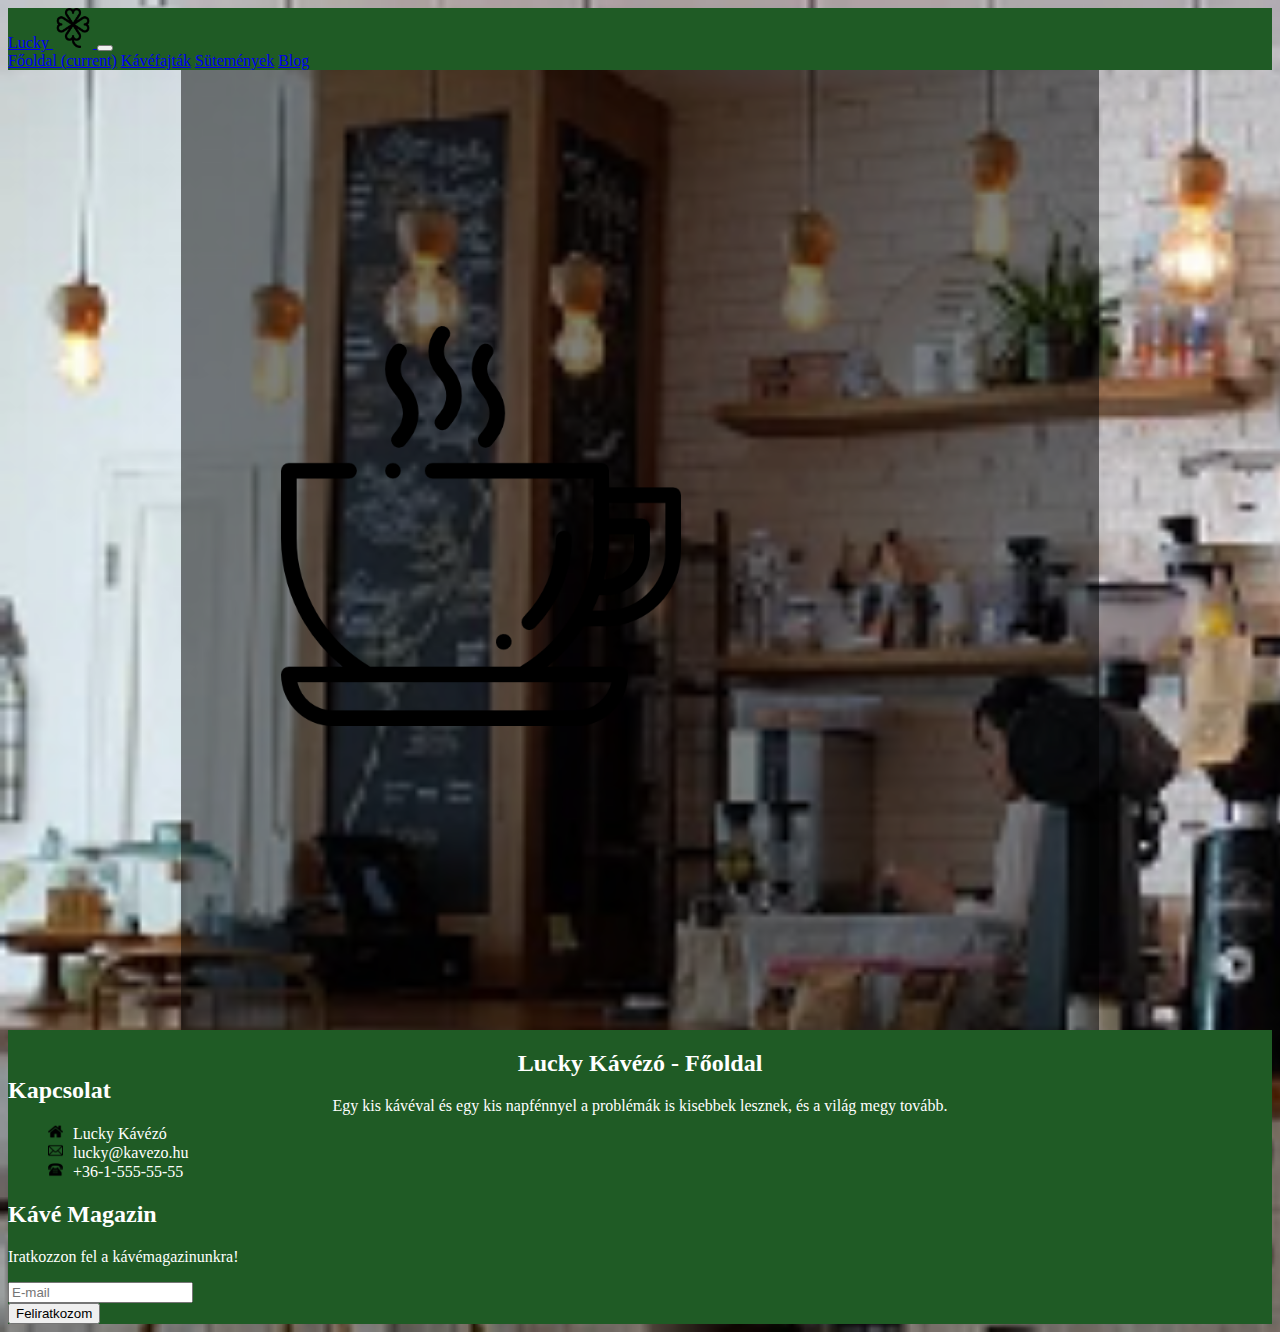
<file: index.html>
<!DOCTYPE html>
<html lang="hu">
<head>
    <meta charset="UTF-8">
    <meta name="viewport" content="width=device-width, initial-scale=1.0">
    <title>Lucky - Főoldal</title>
    <link rel="stylesheet" href="https://cdn.jsdelivr.net/npm/bootstrap@4.6.0/dist/css/bootstrap.min.css" integrity="sha384-B0vP5xmATw1+K9KRQjQERJvTumQW0nPEzvF6L/Z6nronJ3oUOFUFpCjEUQouq2+l" crossorigin="anonymous">
    <link rel="stylesheet" href="./lakki.css">
</head>
<body class="fooldal">
    <nav class="navbar navbar-expand-md navbar-dark fixed-top">
        <a class="navbar-brand logo" href="index.html">Lucky
            <img src="./ikonok/clover.png" alt="">
        </a>
        <button class="navbar-toggler" type="button" data-toggle="collapse" data-target="#navbarNavAltMarkup" aria-controls="navbarNavAltMarkup" aria-expanded="false" aria-label="Toggle navigation">
          <span class="navbar-toggler-icon"></span>
        </button>
        <div class="collapse navbar-collapse" id="navbarNavAltMarkup">
          <div class="navbar-nav">
            <a class="nav-link active" href="index.html">Főoldal <span class="sr-only">(current)</span></a>
            <a class="nav-link" href="kavefajtak.html">Kávéfajták</a>
            <a class="nav-link" href="sutik.html">Sütemények</a>
            <a class="nav-link" href="blog.html">Blog</a>
          </div>
          <div class="navbar-nav ml-auto">

          </div>
        </div>
      </nav>


    <div class="container">
  


    </div>    

 <main id="fo">
  <div class="row" >
    <div class="col-6">
  <p><img src="./ikonok/coffee-cup.png" id="kepes">

    </div>
    <div class="col-6" id="kettes">
            <h2>Lucky Kávézó - Főoldal</h2></p>
         <p>Egy kis kávéval és egy kis napfénnyel a problémák is kisebbek lesznek, és a világ megy tovább.</p>
    </div>
  </div>

 
 </main>


    <div class="footer">
    <footer class="container">
        <div class="row">
            <div class="col-sm-6 col-lg-4 offset-lg-1">
                <h2>Kapcsolat</h2>
                <ul>
                    <li><img src="./ikonok/home_25694.png" alt="">Lucky Kávézó</li>
                    <li><img src="./ikonok/mail_646094.png" alt="">lucky@kavezo.hu</li>
                    <li><img src="./ikonok/old-typical-phone_13936.png" alt="">+36-1-555-55-55</li>
                </ul>
            </div>
            <div class="col-sm-6 col-lg-4">
                <h2>Kávé Magazin</h2>
                <p>Iratkozzon fel a kávémagazinunkra!</p>
                <form>
                    <div class="input-group mb-3">
                        <input type="text" class="form-control" placeholder="E-mail" aria-label="E-mail" aria-describedby="button-addon2" id="email">
                        <div class="input-group-append">
                          <button class="btn btn-success" type="button" id="button-addon2" onclick="feliratkozas();">Feliratkozom</button>
                        </div>
                      </div>
                </form>
            </div>
        </div>
    </footer>
    </div>
    <script src="https://code.jquery.com/jquery-3.5.1.slim.min.js" integrity="sha384-DfXdz2htPH0lsSSs5nCTpuj/zy4C+OGpamoFVy38MVBnE+IbbVYUew+OrCXaRkfj" crossorigin="anonymous"></script>
<script src="https://cdn.jsdelivr.net/npm/popper.js@1.16.1/dist/umd/popper.min.js" integrity="sha384-9/reFTGAW83EW2RDu2S0VKaIzap3H66lZH81PoYlFhbGU+6BZp6G7niu735Sk7lN" crossorigin="anonymous"></script>
<script src="https://cdn.jsdelivr.net/npm/bootstrap@4.5.3/dist/js/bootstrap.min.js" integrity="sha384-w1Q4orYjBQndcko6MimVbzY0tgp4pWB4lZ7lr30WKz0vr/aWKhXdBNmNb5D92v7s" crossorigin="anonymous"></script>
<script src="java.js"></script>
</body>
</html>
</file>
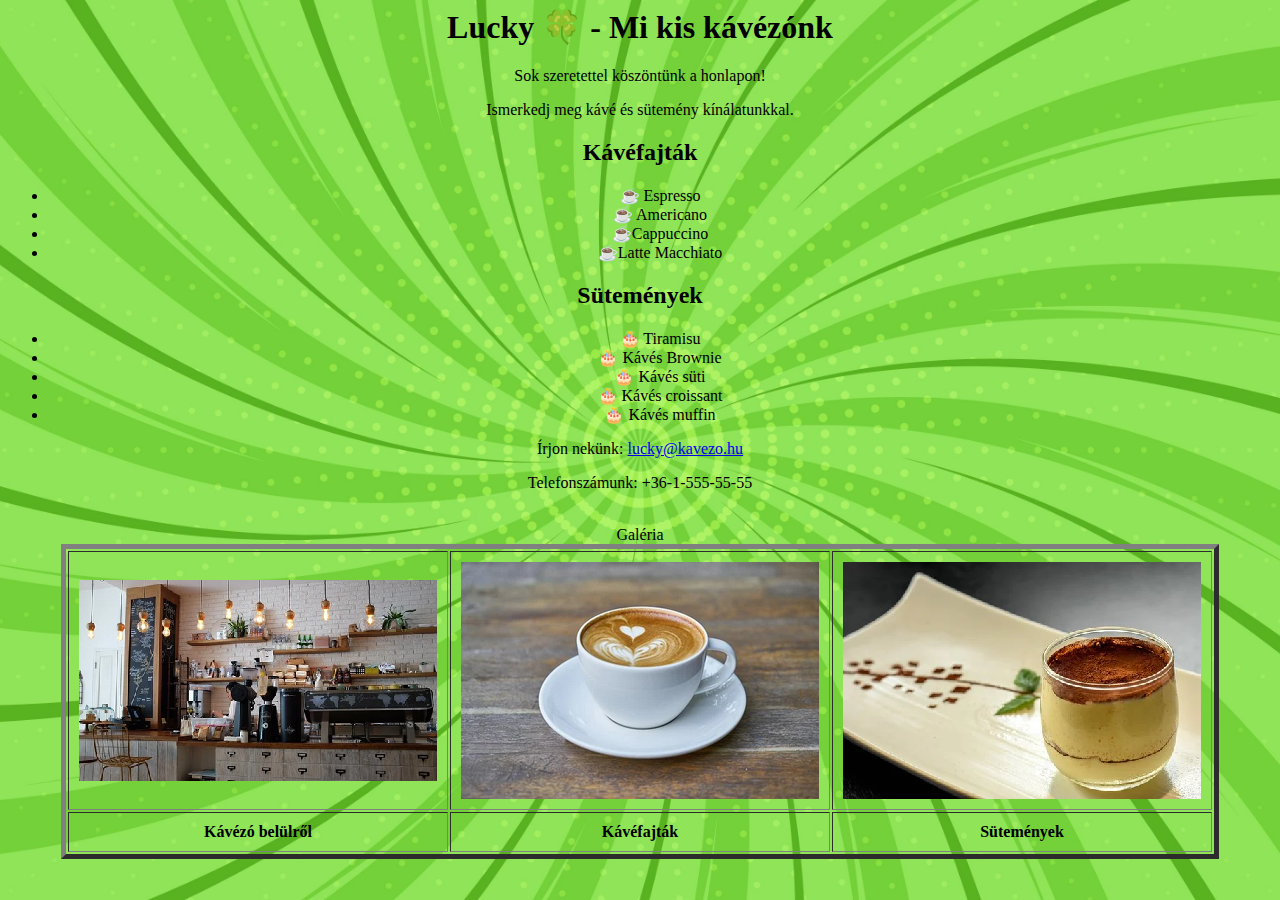
<file: Lucky_kavezo_old_21_LT-021/index.html>
<html lang="en">
<head>
    <meta http-equiv="Content-Type" content="text/html;charset=UTF-8">
    <title>Lucky</title>
    <style>
        body{
            background-image: url(green.jpg);
            background-attachment: fixed;
            background-size: cover;
            background-position: center;
        }
    </style>
</head>
<body bgcolor="lightgreen" vlink="green" alink="darkred">
    <div width="600" align="center">
    <h1><font face="Verdana">Lucky &#127808;  - Mi kis kávézónk</font></h1>    

    <p>Sok szeretettel köszöntünk a honlapon!</p>
    <p>Ismerkedj meg kávé és sütemény kínálatunkkal.</p>

    <h2><font face="Verdana">Kávéfajták</font></h2>

    <ul>
        <li>&#9749; Espresso</li>
        <li>&#9749; Americano</li>
        <li>&#9749;Cappuccino</li>
        <li>&#9749;Latte Macchiato</li>
    </ul>

    <h2><font face="Verdana">Sütemények</font></h2>

    <ul>
        <li>&#127874;  Tiramisu</li>
        <li>&#127874;  Kávés Brownie</li>
        <li>&#127874; Kávés süti</li>
        <li>&#127874; Kávés croissant</li>
        <li>&#127874;  Kávés muffin</li>
    </ul>

    <p>Írjon nekünk: <a href="#">lucky@kavezo.hu</a></p>
    <p>Telefonszámunk: +36-1-555-55-55</p>
    <br>
    <table border="5" cellspacing="2" cellpadding="10" halign="center" valign="center">
        <caption>Galéria</caption>
        <tr>
            <td><img src="kavezo.png"></td>
            <td><img src="cappuccino_k.png"></td>
            <td><img src="tiramisu_k.png"></td>
        </tr>
        <tr>
            <td><p align="center"><b>Kávézó belülről</b></p></td>
            <td><p align="center"><b>Kávéfajták</b></p></td>
            <td><p align="center"><b>Sütemények</b></p></td>
        </tr>
    </table>
</div>
</body>
</html>
</file>
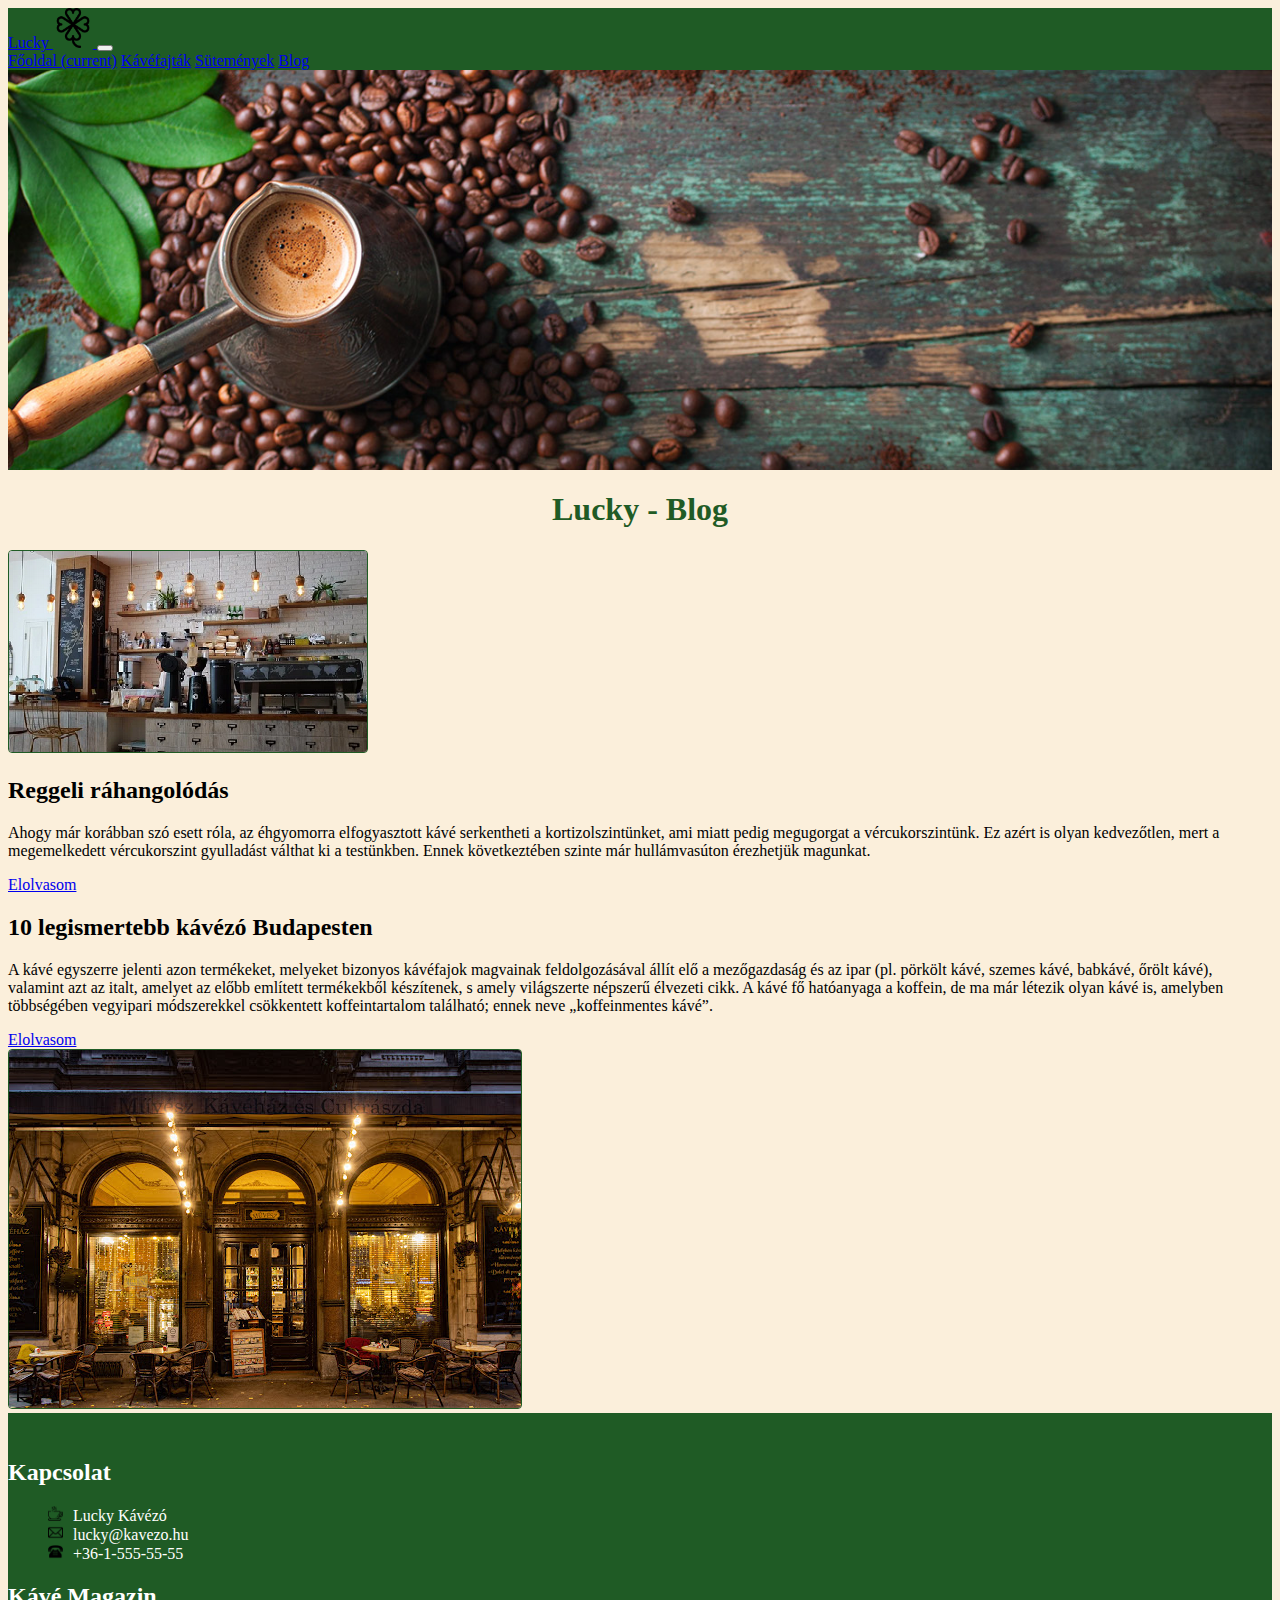
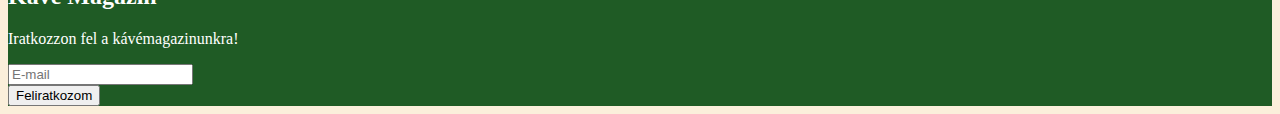
<file: blog.html>
<!DOCTYPE html>
<html lang="hu">
<head>
    <meta charset="UTF-8">
    <meta name="viewport" content="width=device-width, initial-scale=1.0">
    <title>Lucky - Blog</title>
    <link rel="stylesheet" href="https://cdn.jsdelivr.net/npm/bootstrap@4.6.0/dist/css/bootstrap.min.css" integrity="sha384-B0vP5xmATw1+K9KRQjQERJvTumQW0nPEzvF6L/Z6nronJ3oUOFUFpCjEUQouq2+l" crossorigin="anonymous">
    <link rel="stylesheet" href="./lakki.css">
</head>
<body>
    <nav class="navbar navbar-expand-md navbar-dark fixed-top">
        <a class="navbar-brand logo" href="index.html">Lucky
            <img src="./ikonok/clover.png" alt="">
        </a>
        <button class="navbar-toggler" type="button" data-toggle="collapse" data-target="#navbarNavAltMarkup" aria-controls="navbarNavAltMarkup" aria-expanded="false" aria-label="Toggle navigation">
          <span class="navbar-toggler-icon"></span>
        </button>
        <div class="collapse navbar-collapse" id="navbarNavAltMarkup">
          <div class="navbar-nav">
            <a class="nav-link active" href="index.html">Főoldal <span class="sr-only">(current)</span></a>
            <a class="nav-link" href="kavefajtak.html">Kávéfajták</a>
            <a class="nav-link" href="sutik.html">Sütemények</a>
            <a class="nav-link" href="blog.html">Blog</a>
          </div>
          <div class="navbar-nav ml-auto">
          </div>
        </div>
      </nav>

    <div class="banner"></div>
    <div class="container">
        <div class="row">
          <div class="col-12">
            <h1 class="my-5">Lucky - Blog</h1>
          </div>
        </div>

        <div class="row my-5">
          <div class="col-md-4">
            <img src="./kavezo.png" alt="" class="img-fluid blog-img">
          </div>
          <div class="col-md-8">
            <h2>Reggeli ráhangolódás</h2>
            <p>Ahogy már korábban szó esett róla, az éhgyomorra elfogyasztott kávé serkentheti a kortizolszintünket, ami miatt pedig megugorgat a vércukorszintünk. Ez azért is olyan kedvezőtlen, mert a megemelkedett vércukorszint gyulladást válthat ki a testünkben. Ennek következtében szinte már hullámvasúton érezhetjük magunkat.</p>
            <a href="./reggel.html" class="btn btn-outline-success">Elolvasom</a>
          </div>
        </div>

        <div class="row my-5">
          
          <div class="col-md-8">
            <h2>10 legismertebb kávézó Budapesten</h2>
            <p>A kávé egyszerre jelenti azon termékeket, melyeket bizonyos kávéfajok magvainak feldolgozásával állít elő a mezőgazdaság és az ipar (pl. pörkölt kávé, szemes kávé, babkávé, őrölt kávé), valamint azt az italt, amelyet az előbb említett termékekből készítenek, s amely világszerte népszerű élvezeti cikk. A kávé fő hatóanyaga a koffein, de ma már létezik olyan kávé is, amelyben  többségében vegyipari módszerekkel csökkentett koffeintartalom található; ennek neve „koffeinmentes kávé”.</p>
            <a href="./reggel.html" class="btn btn-outline-success">Elolvasom</a>
          </div>

          <div class="col-md-4">
            <img src="./kavezo2.jpg" alt="" class="img-fluid blog-img">
          </div>
        </div>


    </div>    




    <div class="footer">
      <footer class="container">
          <div class="row">
              <div class="col-sm-6 col-lg-4 offset-lg-1">
                  <h2>Kapcsolat</h2>
                  <ul>
                      <li><img src="./ikonok/coffee-cup.png" alt="">Lucky Kávézó</li>
                      <li><img src="./ikonok/mail_646094.png" alt="">lucky@kavezo.hu</li>
                      <li><img src="./ikonok/old-typical-phone_13936.png" alt="">+36-1-555-55-55</li>
                  </ul>
              </div>
              <div class="col-sm-6 col-lg-4">
                  <h2>Kávé Magazin</h2>
                  <p>Iratkozzon fel a kávémagazinunkra!</p>
                  <form>
                      <div class="input-group mb-3">
                          <input type="text" class="form-control" placeholder="E-mail" aria-label="E-mail" aria-describedby="button-addon2" id="email">
                          <div class="input-group-append">
                            <button class="btn btn-success" type="button" id="button-addon2" onclick="feliratkozas();">Feliratkozom</button>
                          </div>
                        </div>
                  </form>
              </div>
          </div>
      </footer>
      </div>
    <script src="https://code.jquery.com/jquery-3.5.1.slim.min.js" integrity="sha384-DfXdz2htPH0lsSSs5nCTpuj/zy4C+OGpamoFVy38MVBnE+IbbVYUew+OrCXaRkfj" crossorigin="anonymous"></script>
<script src="https://cdn.jsdelivr.net/npm/popper.js@1.16.1/dist/umd/popper.min.js" integrity="sha384-9/reFTGAW83EW2RDu2S0VKaIzap3H66lZH81PoYlFhbGU+6BZp6G7niu735Sk7lN" crossorigin="anonymous"></script>
<script src="https://cdn.jsdelivr.net/npm/bootstrap@4.5.3/dist/js/bootstrap.min.js" integrity="sha384-w1Q4orYjBQndcko6MimVbzY0tgp4pWB4lZ7lr30WKz0vr/aWKhXdBNmNb5D92v7s" crossorigin="anonymous"></script>
<script src="java.js"></script>
</body>
</html>
</file>
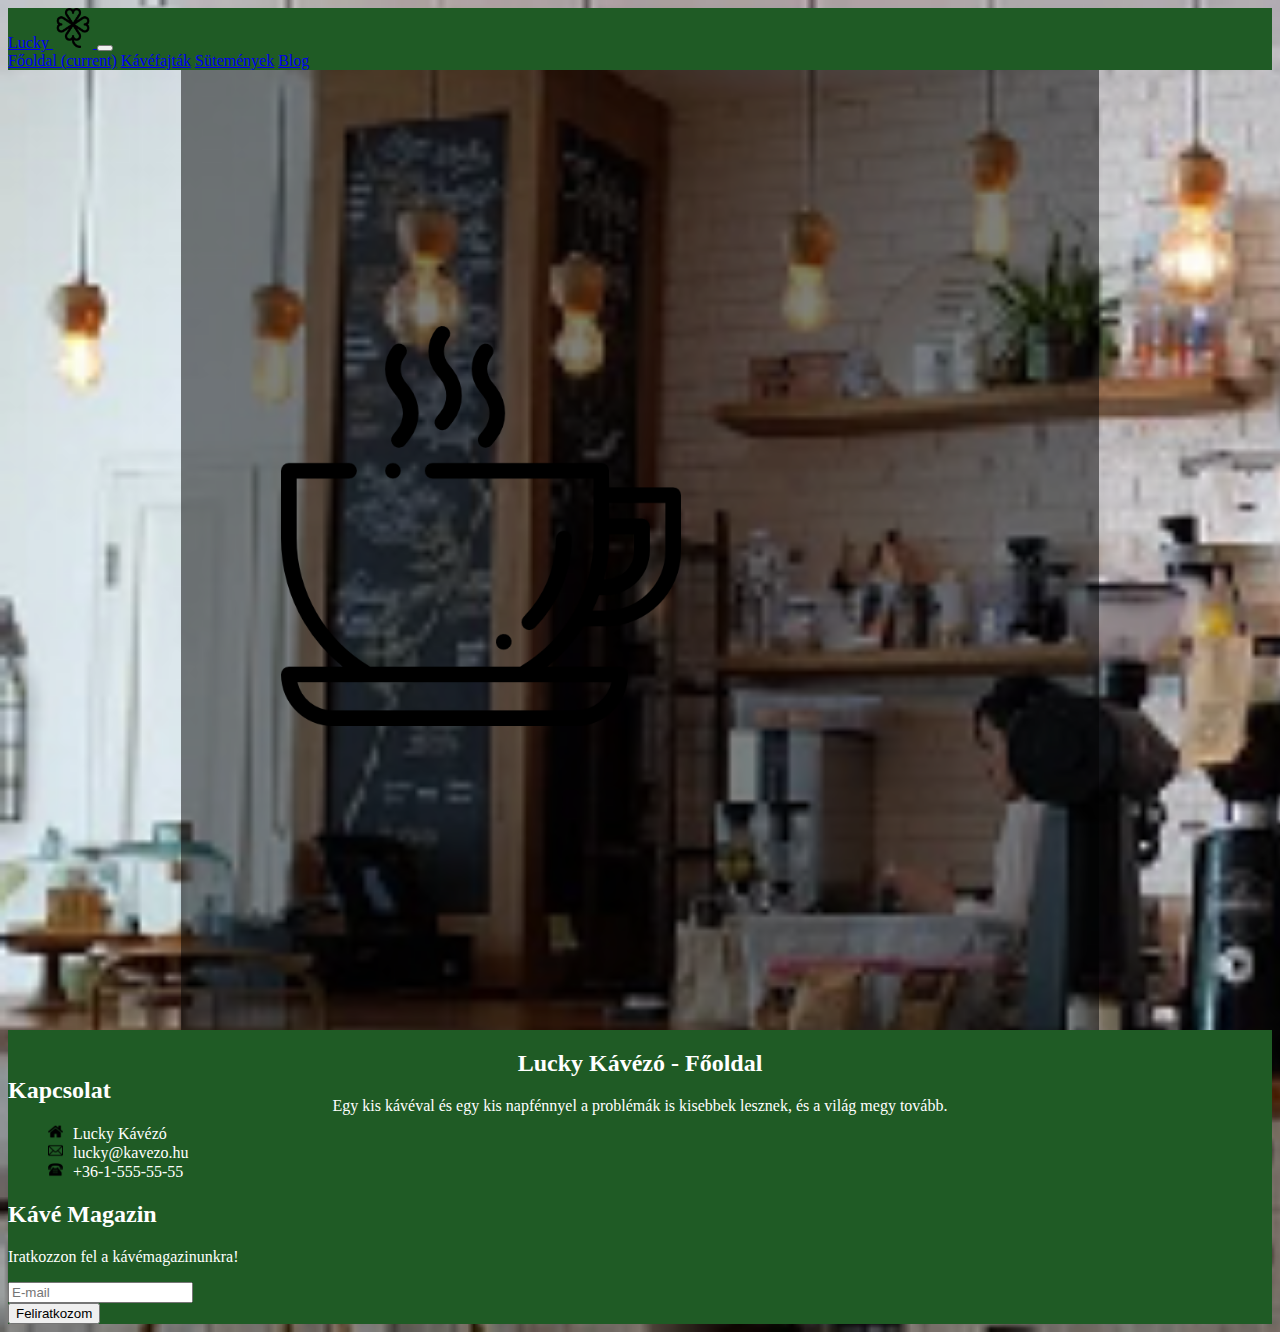
<file: index2.html>
<!DOCTYPE html>
<html lang="hu">
<head>
    <meta charset="UTF-8">
    <meta name="viewport" content="width=device-width, initial-scale=1.0">
    <title>Lucky - Főoldal</title>
    <link rel="stylesheet" href="https://cdn.jsdelivr.net/npm/bootstrap@4.6.0/dist/css/bootstrap.min.css" integrity="sha384-B0vP5xmATw1+K9KRQjQERJvTumQW0nPEzvF6L/Z6nronJ3oUOFUFpCjEUQouq2+l" crossorigin="anonymous">
    <link rel="stylesheet" href="./lakki.css">
</head>
<body class="fooldal">
    <nav class="navbar navbar-expand-md navbar-dark fixed-top">
        <a class="navbar-brand logo" href="index2.html">Lucky
            <img src="./ikonok/clover.png" alt="">
        </a>
        <button class="navbar-toggler" type="button" data-toggle="collapse" data-target="#navbarNavAltMarkup" aria-controls="navbarNavAltMarkup" aria-expanded="false" aria-label="Toggle navigation">
          <span class="navbar-toggler-icon"></span>
        </button>
        <div class="collapse navbar-collapse" id="navbarNavAltMarkup">
          <div class="navbar-nav">
            <a class="nav-link active" href="index2.html">Főoldal <span class="sr-only">(current)</span></a>
            <a class="nav-link" href="kavefajtak.html">Kávéfajták</a>
            <a class="nav-link" href="sutik.html">Sütemények</a>
            <a class="nav-link" href="blog.html">Blog</a>
          </div>
          <div class="navbar-nav ml-auto">

          </div>
        </div>
      </nav>


    <div class="container">
  


    </div>    

 <main id="fo">
  <div class="row" >
    <div class="col-6">
  <p><img src="./ikonok/coffee-cup.png" id="kepes">

    </div>
    <div class="col-6" id="kettes">
            <h2>Lucky Kávézó - Főoldal</h2></p>
         <p>Egy kis kávéval és egy kis napfénnyel a problémák is kisebbek lesznek, és a világ megy tovább.</p>
    </div>
  </div>

 
 </main>


    <div class="footer">
    <footer class="container">
        <div class="row">
            <div class="col-sm-6 col-lg-4 offset-lg-1">
                <h2>Kapcsolat</h2>
                <ul>
                    <li><img src="./ikonok/home_25694.png" alt="">Lucky Kávézó</li>
                    <li><img src="./ikonok/mail_646094.png" alt="">lucky@kavezo.hu</li>
                    <li><img src="./ikonok/old-typical-phone_13936.png" alt="">+36-1-555-55-55</li>
                </ul>
            </div>
            <div class="col-sm-6 col-lg-4">
                <h2>Kávé Magazin</h2>
                <p>Iratkozzon fel a kávémagazinunkra!</p>
                <form>
                    <div class="input-group mb-3">
                        <input type="text" class="form-control" placeholder="E-mail" aria-label="E-mail" aria-describedby="button-addon2" id="email">
                        <div class="input-group-append">
                          <button class="btn btn-success" type="button" id="button-addon2" onclick="feliratkozas();">Feliratkozom</button>
                        </div>
                      </div>
                </form>
            </div>
        </div>
    </footer>
    </div>
    <script src="https://code.jquery.com/jquery-3.5.1.slim.min.js" integrity="sha384-DfXdz2htPH0lsSSs5nCTpuj/zy4C+OGpamoFVy38MVBnE+IbbVYUew+OrCXaRkfj" crossorigin="anonymous"></script>
<script src="https://cdn.jsdelivr.net/npm/popper.js@1.16.1/dist/umd/popper.min.js" integrity="sha384-9/reFTGAW83EW2RDu2S0VKaIzap3H66lZH81PoYlFhbGU+6BZp6G7niu735Sk7lN" crossorigin="anonymous"></script>
<script src="https://cdn.jsdelivr.net/npm/bootstrap@4.5.3/dist/js/bootstrap.min.js" integrity="sha384-w1Q4orYjBQndcko6MimVbzY0tgp4pWB4lZ7lr30WKz0vr/aWKhXdBNmNb5D92v7s" crossorigin="anonymous"></script>
<script src="java.js"></script>
</body>
</html>
</file>
<file: lakki.css>
/*oldalbeállítások*/
body:not(#home), .modal-content{
    background-color: #fbefdb;
}

.modal-header, .modal-footer{
    background-color: rgb(209, 190, 154);
}


#home{
    height: 100vh;
    background-image: url(../img/homebg.jpg);
    background-attachment: fixed;
    background-position: center center;
    background-size: cover;
}

#home .intro{   
    color: white; 
    height: 100vh;       
}

#home .intro .col-md-8{
    background-color: rgba(0,0,0,0.4);    
}

/*Navigáció beállítása*/

nav{
    background-color:  #1f5b25;
}

.logo img{
    width: 40px;
}

/*fejlec*/

.banner{
    background-image: url("Banner.jpg");
    height: 400px;
    background-position: center center;    
    background-size: cover;
}

/*Oldal cím*/

h1{
    font-family: 'Inknut Antiqua', cursive;
    text-align: center;
}

h1:not(#home h1){    
    color: #1f5b25;    
}

/*card beállítások*/

.kave {
    color: #1f5b25;
    border: 1px solid #1f5b25;
    margin-bottom: 1rem;
    border-radius: 4px;
    background-color: #fff;
}



.card:hover {
    box-shadow: 0px 0px 5px #1f5b25;
}

h5{
    text-align: center;
    font-variant: small-caps;
    color: #1f5c25;
    font-family: 'Inknut Antiqua';
}

a:hover {
    text-decoration: none;
}

/*lábléc*/

.footer{
    background-color: #1f5b25;
    color: white;
    padding-top: 3vh;
}

footer li{
    list-style-type: none;
}

footer li>img{
    width: 15px;
    margin-right: 10px;
}

#napiajanlat{
    position: absolute;
    width: 40px;
    right: 40px;
    top: 20px;
    z-index:5;
}

.blog-img {
    border: 1px solid #1F5C25;
    border-radius: 4px;
}

.szerzo {
    text-align: right;
}

.box {
    border: 1px solid #1F5C25;
}

.box h2 {
    font-size: 1.5rem;
    background-color: #1f5b25;
    color: #fff;
    padding: 0.5rem;
}
.fooldal{
    background-image: url("kavezo.png");
    background-repeat: no-repeat;
    background-size: cover;
}
#fo{
    background-color: rgba(0,0,0,50%);
    max-width: 60%;
    margin: auto;
    height: 800px;
    padding: 80px;
}
.cim{
color: #fff;
}
#kepes{
    max-height: 400px;
    padding: 20px;
    margin: auto;
    margin-top: 140px;
}
#kettes{
    margin-top: 300px;
    color:white;
    text-align: center;
}
</file>
